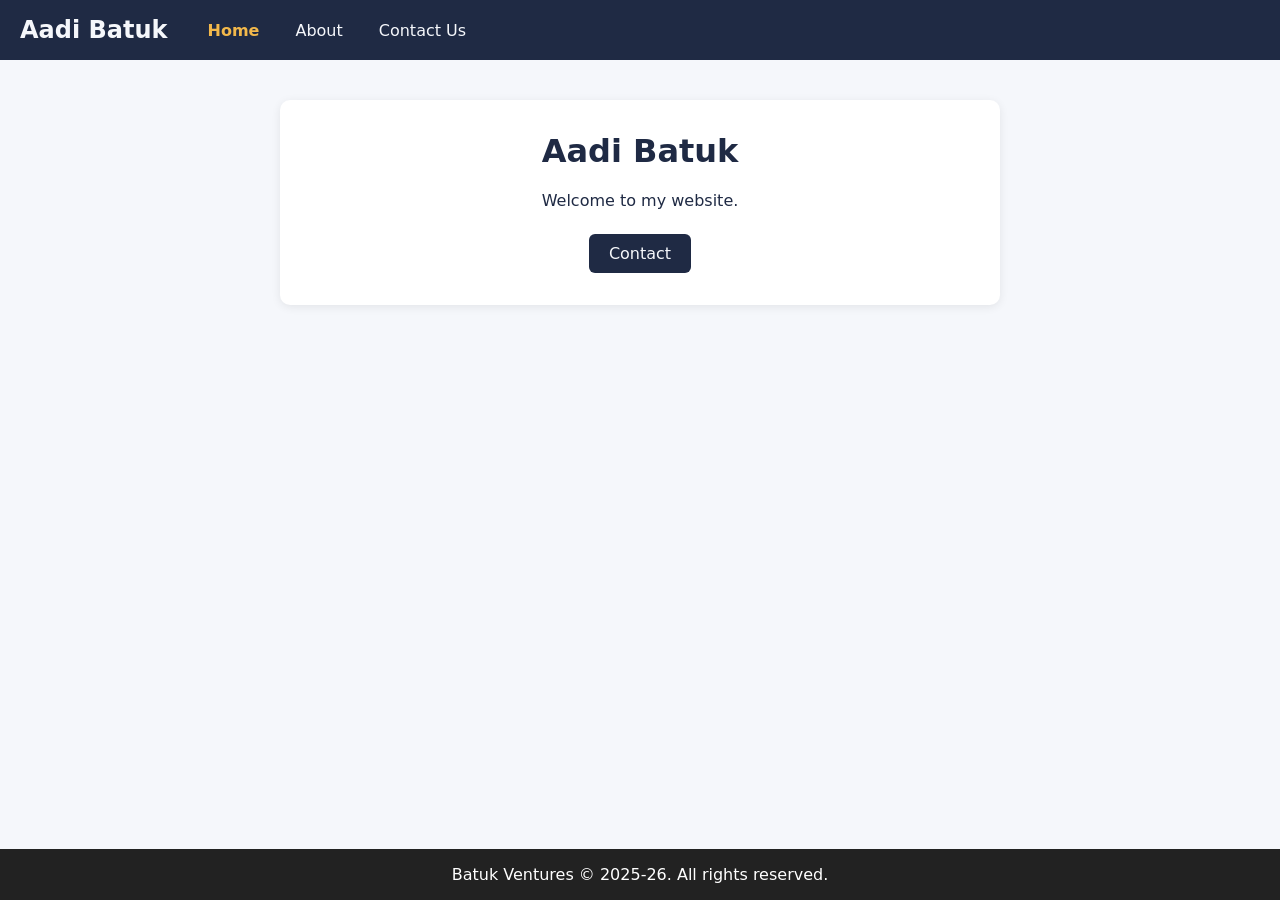
<file: index.html>
<!DOCTYPE html>
<html lang="en">
<head>
    <meta charset="UTF-8">
    <meta name="viewport" content="width=device-width, initial-scale=1.0">
    <title>Aadi Batuk</title>
    <link rel="stylesheet" href="style.css">
</head>
<body>

<nav class="navbar" aria-label="Main navigation">
  <button class="menu-btn" id="menuBtn" aria-label="Open menu" aria-expanded="false" aria-controls="navLinks">&#9776;</button>
  <a href="index.html" class="brand">Aadi Batuk</a>

  <ul class="nav-links" id="navLinks">
    <li><a href="index.html" class="active">Home</a></li>
    <li><a href="aboutus.html">About</a></li>
    <li><a href="contactus.html">Contact Us</a></li>
  </ul>
</nav>
<div class="overlay" id="overlay"></div>

<div class="welcome-card">
    <h1>Aadi Batuk</h1>
    <p>Welcome to my website.</p>
    <a href="contactus.html">Contact</a>
</div>

<footer>
    <div class="footer-content">
        <p>Batuk Ventures © 2025-26. All rights reserved.</p>
    </div>
</footer>

<script src="script.js"></script>
</body>
</html>
</file>
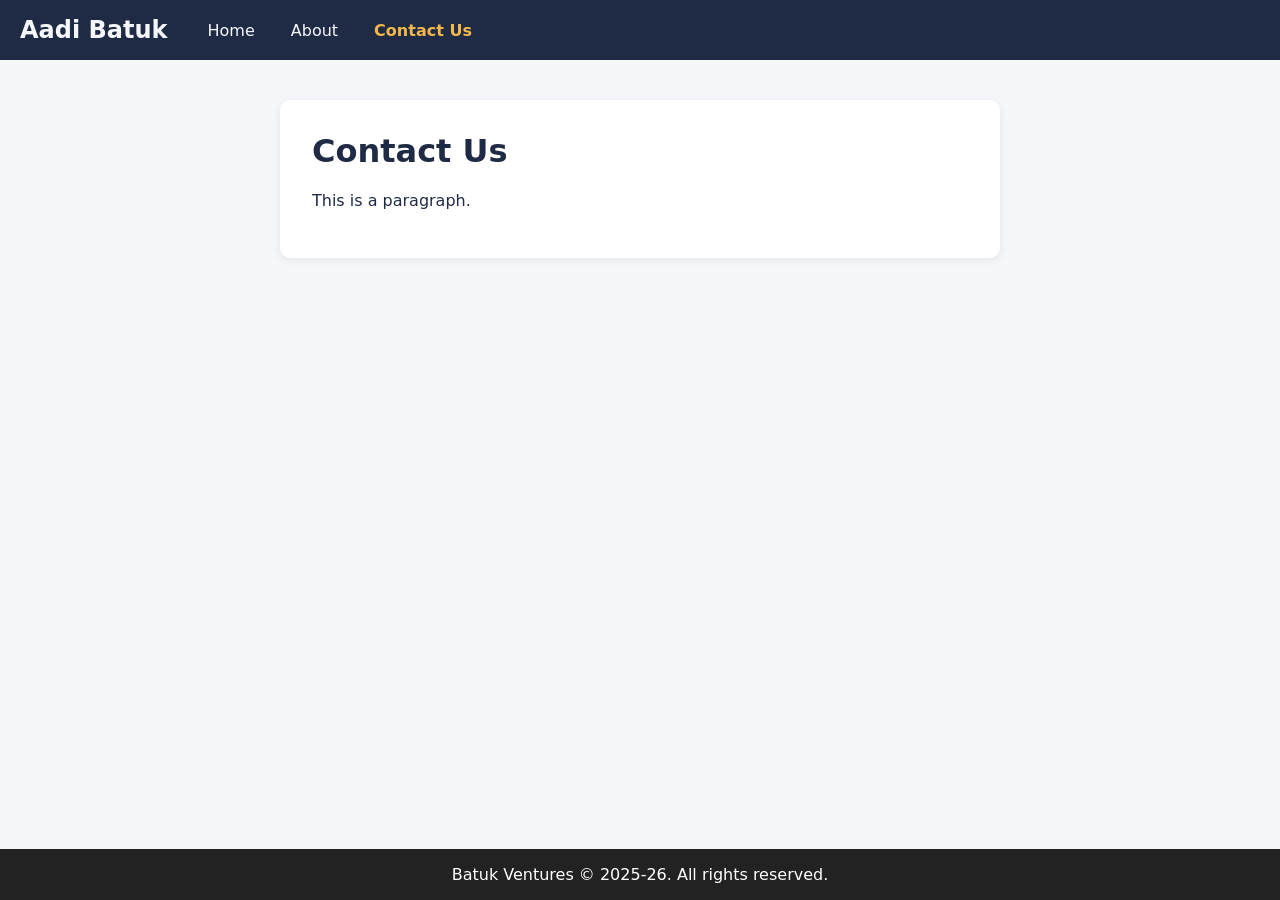
<file: contactus.html>
<!DOCTYPE html>
<html lang="en">
<head>
    <meta charset="UTF-8">
    <meta name="viewport" content="width=device-width, initial-scale=1.0">
    <title>Contact Us</title>
    <link rel="stylesheet" href="style.css">
</head>
<body>

<nav class="navbar" aria-label="Main navigation">
  <button class="menu-btn" id="menuBtn" aria-label="Open menu" aria-expanded="false" aria-controls="navLinks">&#9776;</button>
  <a href="index.html" class="brand">Aadi Batuk</a>

  <ul class="nav-links" id="navLinks">
    <li><a href="index.html">Home</a></li>
    <li><a href="aboutus.html">About</a></li>
    <li><a href="contactus.html" class="active">Contact Us</a></li>
  </ul>
</nav>
<div class="overlay" id="overlay"></div>

<main class="page-content">
    <h1>Contact Us</h1>
    <p>This is a paragraph.</p>
</main>

<footer>
    <div class="footer-content">
        <p>Batuk Ventures © 2025-26. All rights reserved.</p>
    </div>
</footer>

<script src="script.js"></script>
</body>
</html>
</file>
<file: style.css>
/* ==========================================================
   Aadi Batuk – Site Stylesheet
   Sections: 1 Variables · 2 Base · 3 Navbar · 4 Content
             5 Footer · 6 Mobile nav · 7 Accessibility
   ========================================================== */

/* ---------- 1. Variables ---------- */
:root {
  --nav-bg: #1f2a44;
  --nav-text: #f5f7fb;
  --nav-hover: #3a4a75;
  --nav-active: #f2b84b;

  --footer-bg: #222;
  --footer-text: #fff;

  --page-bg: #f5f7fb;
  --card-bg: #fff;
  --text: #1f2a44;

  --nav-height: 60px;
  --footer-height: 56px;
}

/* ---------- 2. Base ---------- */
* { box-sizing: border-box; }

body {
  margin: 0;
  font-family: system-ui, sans-serif;
  color: var(--text);
  background: var(--page-bg);
  padding-bottom: var(--footer-height); /* room for fixed footer */
}

/* ---------- 3. Navbar (desktop: fully expanded) ---------- */
.navbar {
  position: sticky; top: 0; z-index: 100;
  display: flex; align-items: center; gap: 24px;
  padding: 0 20px; height: var(--nav-height);
  background: var(--nav-bg); color: var(--nav-text);
}

.brand {
  font-weight: 700;
  font-size: 1.5rem;
  color: var(--nav-text);
  text-decoration: none;
}

.nav-links { display: flex; list-style: none; margin: 0; padding: 0; gap: 4px; }
.nav-links a {
  display: block; padding: 10px 16px; border-radius: 6px;
  color: var(--nav-text); text-decoration: none;
}
.nav-links a:hover,
.nav-links a:focus-visible { background: var(--nav-hover); }
.nav-links a.active { color: var(--nav-active); font-weight: 600; }

.menu-btn, .overlay { display: none; }

/* ---------- 4. Page content ---------- */
.welcome-card,
.page-content {
  max-width: 720px;
  margin: 40px auto;
  padding: 32px;
  background: var(--card-bg);
  border-radius: 10px;
  box-shadow: 0 2px 10px rgba(0, 0, 0, .08);
  text-align: center;
}
.page-content { text-align: left; }

.welcome-card h1,
.page-content h1 { margin-top: 0; }

.welcome-card a {
  display: inline-block; margin-top: 8px; padding: 10px 20px;
  border-radius: 6px; text-decoration: none;
  background: var(--nav-bg); color: var(--nav-text);
}
.welcome-card a:hover,
.welcome-card a:focus-visible { background: var(--nav-hover); }

/* ---------- 5. Footer ---------- */
.footer-content {
  background-color: var(--footer-bg);
  color: var(--footer-text);
  padding: 1rem;
  text-align: center;
  position: fixed;
  bottom: 0; left: 0;
  width: 100%;
}
.footer-content p { margin: 0; }

/* ---------- 6. Mobile / Android: folded menu, opens from the left ---------- */
@media (max-width: 768px) {
  .menu-btn {
    display: block; order: -1;            /* button sits on the left */
    background: none; border: 0; color: var(--nav-text);
    font-size: 1.8rem; line-height: 1; padding: 6px 10px; cursor: pointer;
  }
  .nav-links {
    position: fixed; top: 0; left: 0;     /* panel on the LEFT */
    width: 260px; height: 100%;
    flex-direction: column; gap: 0; padding: 70px 12px 12px;
    background: var(--nav-bg);
    transform: translateX(-100%);
    transition: transform .25s ease;
    z-index: 200;
  }
  .nav-links.open { transform: translateX(0); }
  .nav-links a { padding: 14px 16px; }

  .overlay {
    display: block; position: fixed; inset: 0;
    background: rgba(0, 0, 0, .45); z-index: 150;
    opacity: 0; pointer-events: none; transition: opacity .25s ease;
  }
  .overlay.show { opacity: 1; pointer-events: auto; }

  .welcome-card,
  .page-content { margin: 20px 16px; padding: 24px; }
}

/* ---------- 7. Accessibility ---------- */
@media (prefers-reduced-motion: reduce) {
  .nav-links, .overlay { transition: none; }
}
</file>
